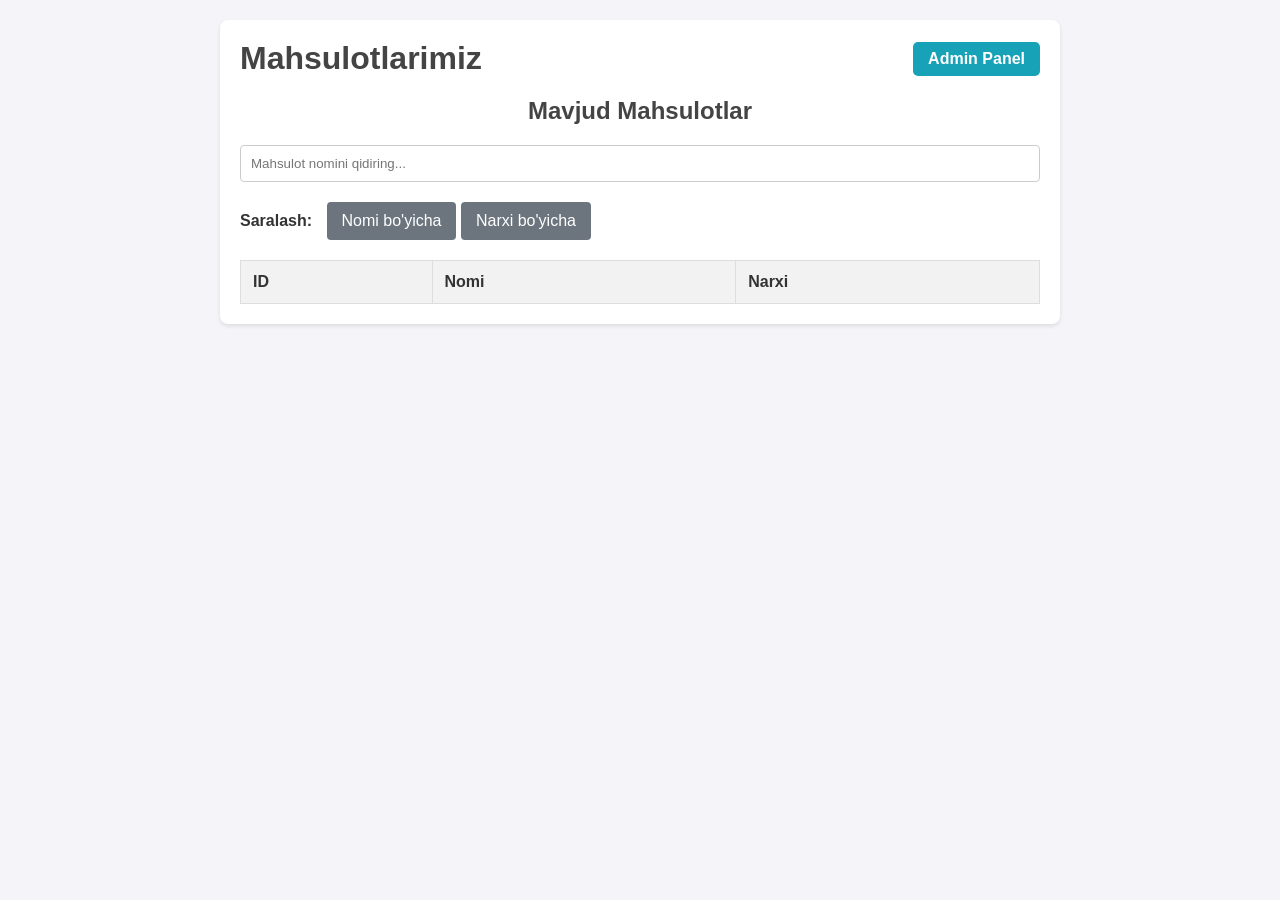
<file: index.html>
<!DOCTYPE html>
<html lang="uz">
<head>
    <meta charset="UTF-8">
    <meta name="viewport" content="width=device-width, initial-scale=1.0">
    <title>Mahsulotlar Ro'yxati</title>
    <link rel="stylesheet" href="styles.css">
</head>
<body>
    <div id="notification-container"></div>

    <div class="container">
        <div class="header">
             <h1>Mahsulotlarimiz</h1>
             <a href="login.html" class="admin-link">Admin Panel</a>
        </div>

        <!-- Mahsulotlar ro'yxati -->
        <h2>Mavjud Mahsulotlar</h2>
        <input type="text" id="search-input" placeholder="Mahsulot nomini qidiring...">

        <div class="sort-buttons">
            <span>Saralash:</span>
            <button id="sort-by-name" class="sort-btn">Nomi bo'yicha</button>
            <button id="sort-by-price" class="sort-btn">Narxi bo'yicha</button>
        </div>

        <table id="products-table">
            <thead>
                <tr>
                    <th>ID</th>
                    <th>Nomi</th>
                    <th>Narxi</th>

                </tr>
            </thead>
            <tbody id="products-list">
                <!-- Mahsulotlar shu yerda paydo bo'ladi -->
            </tbody>
        </table>
    </div>



    <script src="script.js"></script>
</body>
</html>
</file>
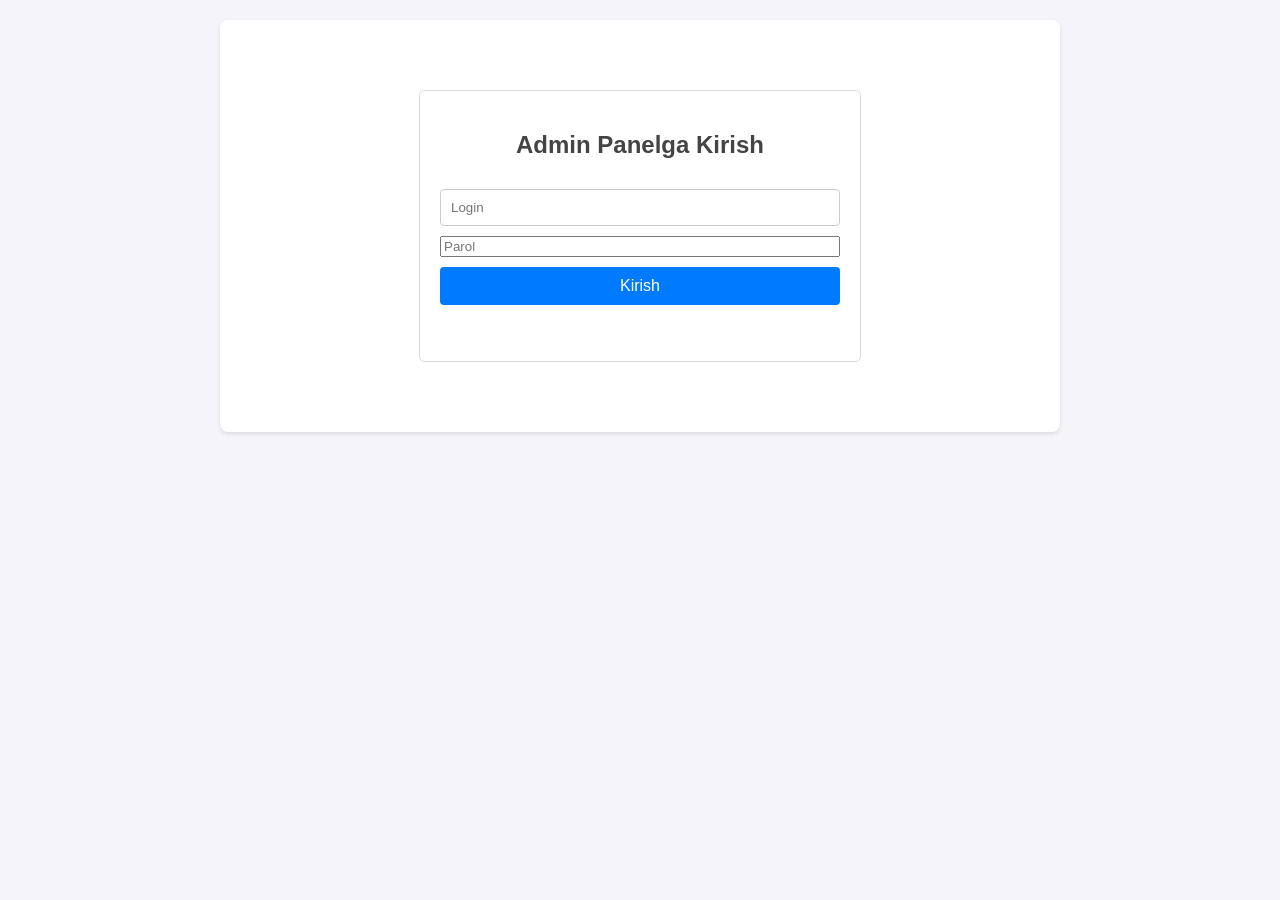
<file: admin.html>
<!DOCTYPE html>
<html lang="uz">
<head>
    <meta charset="UTF-8">
    <meta name="viewport" content="width=device-width, initial-scale=1.0">
    <title>Admin Panel - Mahsulotlar</title>
    <link rel="stylesheet" href="styles.css">
</head>
<body>
    <div id="notification-container"></div>
    <div class="container">
        <div class="header">
            <h1>Mahsulotlarni Boshqarish (Admin)</h1>
            <button id="logout-btn">Chiqish</button>
        </div>

        <!-- Mahsulot qo'shish formasi -->
        <form id="add-product-form">
            <h2>Yangi Mahsulot Qo'shish</h2>
            <input type="text" id="product-name" placeholder="Nomi" required>
            <input type="number" id="product-price" placeholder="Narxi" required>
            <button type="submit">Qo'shish</button>
        </form>

        <hr>

        <!-- Mahsulotlar ro'yxati -->
        <h2>Mavjud Mahsulotlar</h2>
        <input type="text" id="search-input" placeholder="Mahsulot nomini qidiring...">

        <div class="sort-buttons">
            <span>Saralash:</span>
            <button id="sort-by-name" class="sort-btn">Nomi bo'yicha</button>
            <button id="sort-by-price" class="sort-btn">Narxi bo'yicha</button>
        </div>

        <table id="products-table">
            <thead>
                <tr>
                    <th>ID</th>
                    <th>Nomi</th>
                    <th>Narxi</th>
                    <th>Harakatlar</th>
                </tr>
            </thead>
            <tbody id="products-list">
                <!-- Mahsulotlar shu yerda paydo bo'ladi -->
            </tbody>
        </table>
    </div>

    <!-- Tahrirlash uchun Modal Oyna -->
    <div id="edit-modal" class="modal">
        <div class="modal-content">
            <span class="close-button">&times;</span>
            <h2>Mahsulotni Tahrirlash</h2>
            <form id="edit-product-form">
                <input type="hidden" id="edit-product-id">
                <input type="text" id="edit-product-name" placeholder="Nomi" required>
                <input type="number" id="edit-product-price" placeholder="Narxi" required>
                <button type="submit">Saqlash</button>
            </form>
        </div>
    </div>

    <script src="admin.js"></script>
</body>
</html>
</file>
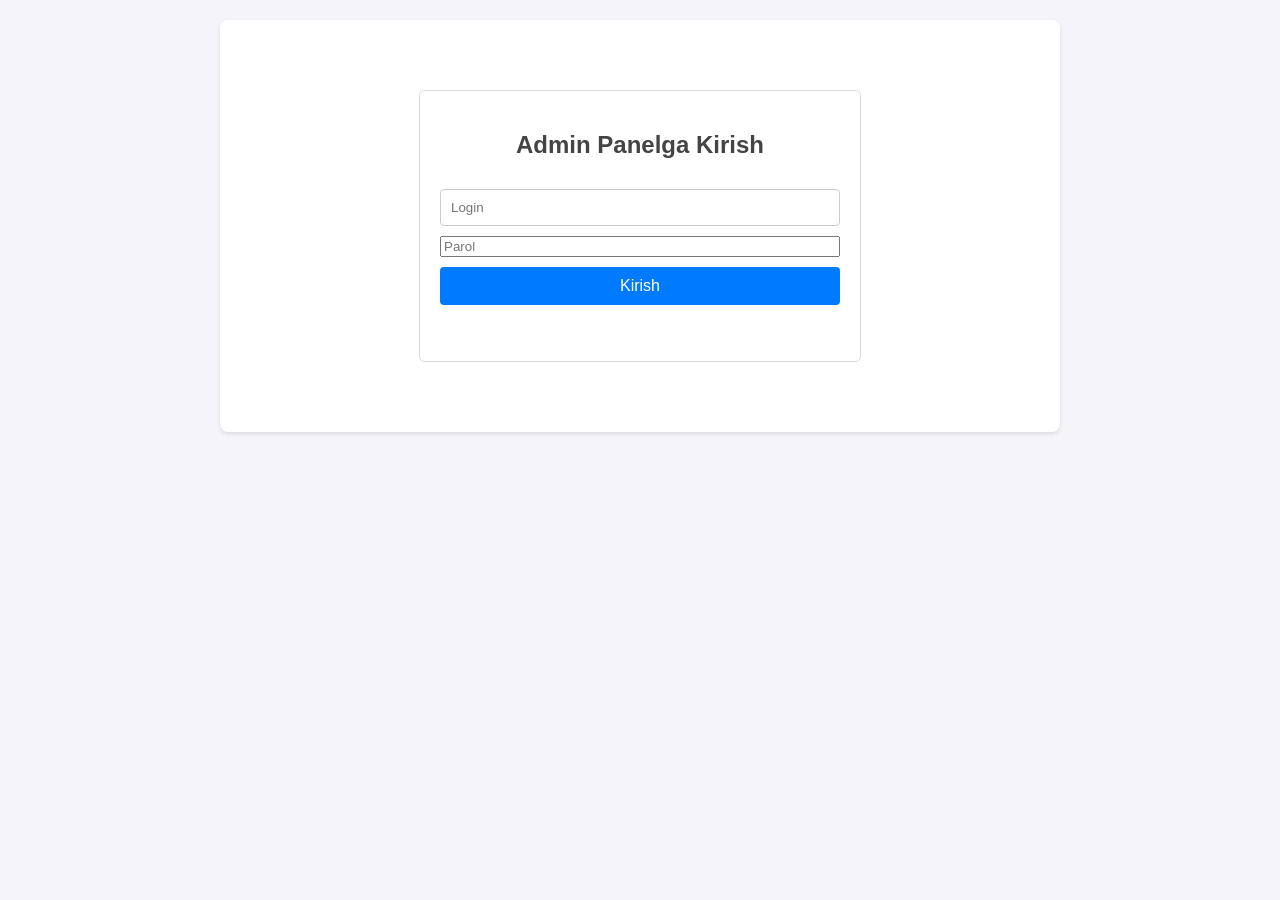
<file: login.html>
<!DOCTYPE html>
<html lang="uz">
<head>
    <meta charset="UTF-8">
    <meta name="viewport" content="width=device-width, initial-scale=1.0">
    <title>Admin Kirish</title>
    <link rel="stylesheet" href="styles.css">
</head>
<body>
    <div class="container">
        <form id="login-form">
            <h2>Admin Panelga Kirish</h2>
            <input type="text" id="username" placeholder="Login" required>
            <input type="password" id="password" placeholder="Parol" required>
            <button type="submit">Kirish</button>
            <p id="login-error" class="error-message"></p>
        </form>
    </div>
    <script src="login.js"></script>
</body>
</html>
</file>
<file: styles.css>
body {
    font-family: sans-serif;
    background-color: #f4f4f9;
    color: #333;
    margin: 0;
    padding: 20px;
}

.container {
    max-width: 800px;
    margin: auto;
    background: #fff;
    padding: 20px;
    border-radius: 8px;
    box-shadow: 0 2px 4px rgba(0, 0, 0, 0.1);
}

h1, h2 {
    color: #444;
    text-align: center;
}

/* Form style */
form {
    display: flex;
    flex-direction: column;
    gap: 10px;
    margin-bottom: 20px;
    padding: 20px;
    border: 1px solid #ddd;
    border-radius: 5px;
}

input[type="text"], input[type="number"] {
    padding: 10px;
    border: 1px solid #ccc;
    border-radius: 4px;
}

button {
    padding: 10px 15px;
    background-color: #007bff;
    color: white;
    border: none;
    border-radius: 4px;
    cursor: pointer;
    font-size: 16px;
}

button:hover {
    background-color: #0056b3;
}

/* Search input style */
#search-input {
    width: 100%;
    padding: 10px;
    margin-bottom: 20px;
    border: 1px solid #ccc;
    border-radius: 4px;
    box-sizing: border-box; /* To include padding in the width */
}

/* Sort buttons style */
.sort-buttons {
    margin-bottom: 15px;
}

.sort-buttons span {
    margin-right: 10px;
    font-weight: bold;
}

.sort-btn {
    background-color: #6c757d;
}

.sort-btn:hover {
    background-color: #5a6268;
}

/* Table style */
table {
    width: 100%;
    border-collapse: collapse;
    margin-top: 20px;
}

th, td {
    padding: 12px;
    border: 1px solid #ddd;
    text-align: left;
}

thead {
    background-color: #f2f2f2;
}

.action-buttons button {
    margin-right: 5px;
    padding: 5px 10px;
    font-size: 14px;
}

.edit-btn {
    background-color: #ffc107;
}

.edit-btn:hover {
    background-color: #e0a800;
}

.delete-btn {
    background-color: #dc3545;
}

.delete-btn:hover {
    background-color: #c82333;
}

/* Modal style */
.modal {
    display: none; 
    position: fixed; 
    z-index: 1; 
    left: 0;
    top: 0;
    width: 100%;
    height: 100%;
    overflow: auto;
    background-color: rgba(0,0,0,0.4);
}

.modal-content {
    background-color: #fefefe;
    margin: 15% auto;
    padding: 20px;
    border: 1px solid #888;
    width: 80%;
    max-width: 500px;
    border-radius: 8px;
}

.close-button {
    color: #aaa;
    float: right;
    font-size: 28px;
    font-weight: bold;
}

.close-button:hover,
.close-button:focus {
    color: black;
    text-decoration: none;
    cursor: pointer;
}

/* Notification style */
#notification-container {
    position: fixed;
    top: 20px;
    right: 20px;
    z-index: 1000;
}

.notification {
    background-color: #4CAF50;
    color: white;
    padding: 15px;
    margin-bottom: 10px;
    border-radius: 5px;
    box-shadow: 0 2px 4px rgba(0,0,0,0.2);
    opacity: 0;
    transition: opacity 0.5s, transform 0.5s;
    transform: translateX(100%);
}

.notification.show {
    opacity: 1;
    transform: translateX(0);
}

.notification.error {
    background-color: #f44336; /* Qizil rang xatolik uchun */
}

/* Header va Admin Link stillari */
.header {
    display: flex;
    justify-content: space-between;
    align-items: center;
    margin-bottom: 20px;
}

.header h1 {
    margin: 0;
}

.admin-link, #logout-btn {
    display: inline-block;
    padding: 8px 15px;
    background-color: #17a2b8;
    color: white;
    text-decoration: none;
    border-radius: 5px;
    font-weight: bold;
}

.admin-link:hover, #logout-btn:hover {
    background-color: #138496;
}

#logout-btn {
    background-color: #dc3545;
    border: none;
    font-size: 14px;
}

#logout-btn:hover {
    background-color: #c82333;
}

/* Login Formasi stillari */
#login-form {
    max-width: 400px;
    margin: 50px auto;
}

.error-message {
    color: #dc3545;
    text-align: center;
    margin-top: 10px;
    font-weight: bold;
}
</file>
